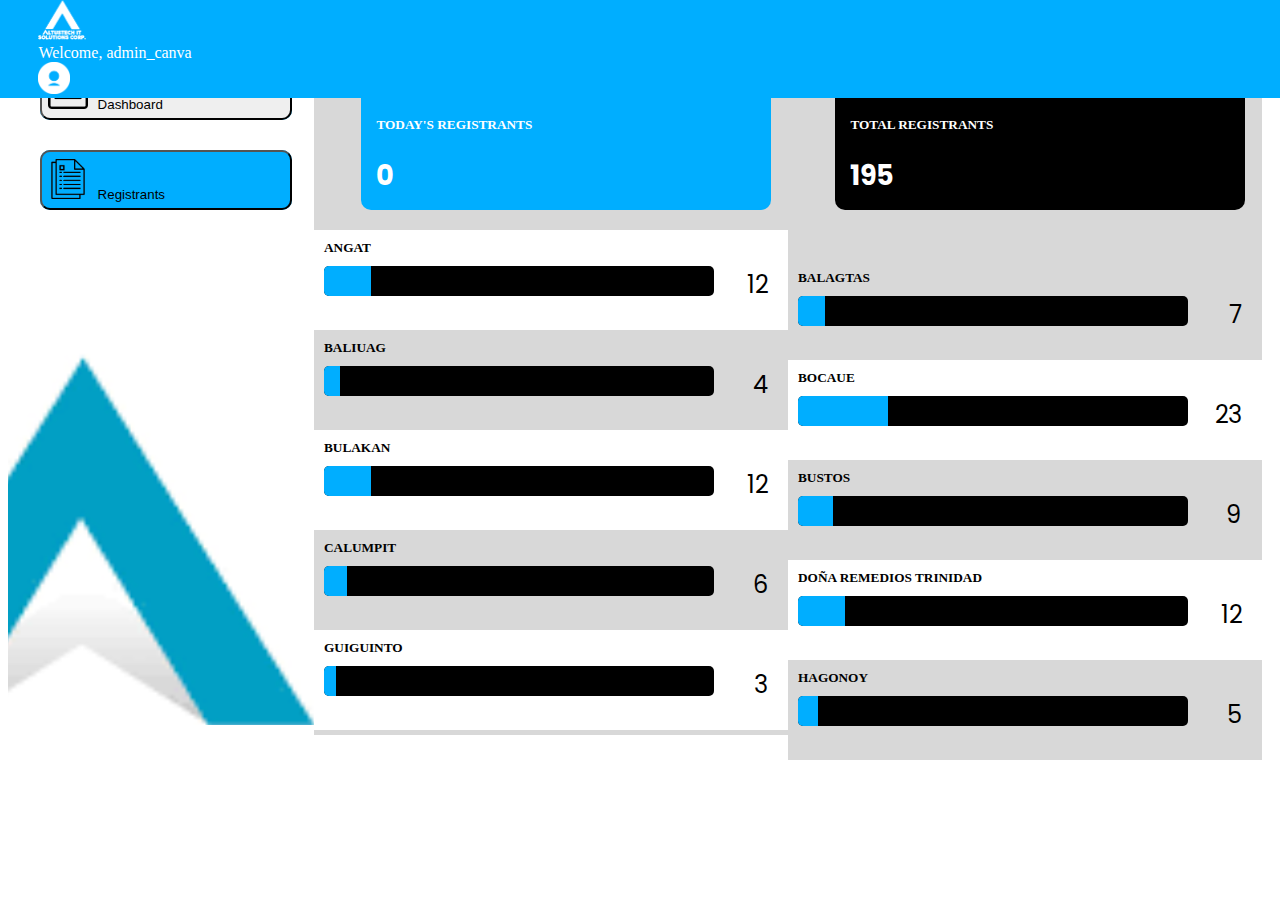
<file: registrants.html>
<!DOCTYPE html>
<html lang="en" dir="ltr">
  <head>
    <meta charset="utf-8">
    <link href="https://cdn.jsdelivr.net/npm/bootstrap@5.0.2/dist/css/bootstrap.min.css" rel="stylesheet" integrity="sha384-EVSTQN3/azprG1Anm3QDgpJLIm9Nao0Yz1ztcQTwFspd3yD65VohhpuuCOmLASjC" crossorigin="anonymous">
    <title>Registrants</title>
    <link rel="stylesheet" href="css/styles.css">
    <link rel="stylesheet" href="css/header.css">
    <link href="https://fonts.googleapis.com/css2?family=Bangers&family=Lobster&family=Patua+One&family=Permanent+Marker&family=Poppins:wght@600;800&display=swap"
     rel="stylesheet">


  </head>
  <body>

    <div class="header">
        <div class="d-flex flex-row align-items-center">
            <div class="p-2">
                <a href="index.html"> <img class="headerlogo" src="images/altuslogo.png" alt="altus_logo"></a>
            </div>
            <div class="ms-auto p-2">
                <p class="headerwc">Welcome, admin_canva</p>
            </div>
            <div class="p-2">
                <img class="profilelogo" src="images/profile.png" alt="profile_logo">
            </div>
        </div>
    </div>



      <div class="middle-container">
        <img class="background img-fluid" src="images/background.png" alt="profile_logo">
        <div class="right-bg">
          <div class="left-container">

            <div class="left-column1">
              <div class="todays">
                <h5>TODAY'S REGISTRANTS</h5>
                <h2>0</h2>
              </div>
            </div>

            <div class="container-left1">
              <h5 class="place">ANGAT</h5>
              <div class="progress-left1">
                <div class="progress-fill-left1">
                </div>
                <span class="progress-text-left1">12</span>
              </div>
            </div>

            <div class="container-left2">
              <h5 class="place">BALIUAG</h5>
              <div class="progress-left2">
                <div class="progress-fill-left2">
                </div>
                <span class="progress-text-left2">4</span>
              </div>
            </div>

            <div class="container-left3">
              <h5 class="place">BULAKAN</h5>
              <div class="progress-left3">
                <div class="progress-fill-left3">
                </div>
                <span class="progress-text-left3">12</span>
              </div>
            </div>

            <div class="container-left4">
              <h5 class="place">CALUMPIT</h5>
              <div class="progress-left4">
                <div class="progress-fill-left4">
                </div>
                <span class="progress-text-left4">6</span>
              </div>
            </div>

            <div class="container-left5">
              <h5 class="place">GUIGUINTO</h5>
              <div class="progress-left5">
                <div class="progress-fill-left5">
                </div>
                <span class="progress-text-left5">3</span>
              </div>
            </div>

          </div>

          <div class="right-container">

            <div class="right-column1">
              <div class="total">
                <h5>TOTAL REGISTRANTS</h5>
                <h2>195</h2>
              </div>

              <div class="container-right1">
                <h5 class="place">BALAGTAS</h5>
                <div class="progress-right1">
                  <div class="progress-fill-right1">
                  </div>
                  <span class="progress-text-right1">7</span>
                </div>
              </div>

              <div class="container-right2">
                <h5 class="place">BOCAUE</h5>
                <div class="progress-right2">
                  <div class="progress-fill-right2">
                  </div>
                  <span class="progress-text-right2">23</span>
                </div>
              </div>

              <div class="container-right3">
                <h5 class="place">BUSTOS</h5>
                <div class="progress-right3">
                  <div class="progress-fill-right3">
                  </div>
                  <span class="progress-text-right3">9</span>
                </div>
              </div>

              <div class="container-right4">
                <h5 class="place">DOÑA REMEDIOS TRINIDAD</h5>
                <div class="progress-right4">
                  <div class="progress-fill-right4">
                  </div>
                  <span class="progress-text-right4">12</span>
                </div>
              </div>

              <div class="container-right5">
                <h5 class="place">HAGONOY</h5>
                <div class="progress-right5">
                  <div class="progress-fill-right5">
                  </div>
                  <span class="progress-text-right5">5</span>
                </div>
              </div>

            </div>
          </div>
        </div>
        <div class="left-bg">
          <div class="container-dashboard">
            <button type="button" class="btn1 btn-primary"><img src="images/dash-icon.png" alt="">Dashboard</button>
          </div>
          <div class="container-registrants">
            <button type="button" class="btn2 btn-primary"><img src="images/reg-icon.png" alt="">Registrants</button>
          </div>
        </div>
      </div>






    <script src="https://cdn.jsdelivr.net/npm/@popperjs/core@2.9.2/dist/umd/popper.min.js" integrity="sha384-IQsoLXl5PILFhosVNubq5LC7Qb9DXgDA9i+tQ8Zj3iwWAwPtgFTxbJ8NT4GN1R8p" crossorigin="anonymous"></script>
    <script src="https://cdn.jsdelivr.net/npm/bootstrap@5.0.2/dist/js/bootstrap.min.js" integrity="sha384-cVKIPhGWiC2Al4u+LWgxfKTRIcfu0JTxR+EQDz/bgldoEyl4H0zUF0QKbrJ0EcQF" crossorigin="anonymous"></script>

  </body>
</html>
</file>
<file: css/styles.css>
.middle-container{
  width: 100%;
  height: 675px;
  background: white;
  margin-top: 50px;
  position: relative;

}
.background {
    background-position: center;
    position: absolute;
    width: 100%;
    height: 675px;


}

.left-bg{
  width: 25%;
  height: 300px;
  float: left;
  left: 0;
  top: 0;
  position: relative;
}


.right-bg{
  width: 75%;
  height: 675px;
  background-color: rgb(216, 216, 216);
  float: right;
  display: flex;
  right: 10px;
  top: 0;
  position: relative;
  margin-top: 10px;
}

.left-container{
  width: 50%;
}

.right-container{
  width: 50%;
}

.right-column1{
  width: 100%;
  height: 150px;
  position: relative;
}

.left-column1{
  width: 100%;
  height: 150px;
  position: relative;

}

.todays{
  color: white;
  width: 80%;
  height: 100px;
  background-color: rgb(0, 174, 255);
  margin-top: 20px;
  margin-left: 10%;
  padding: 15px;
  border-radius: 10px;
}
h3{
  margin: 0;
  border: 0;
  font-family: 'Poppins', sans-serif;
}
h2{
  margin: 0;
  border: 0;
  font-size: 1.7rem;
  font-family: 'Poppins', sans-serif;
}
span{
  margin: 0;
  border: 0;
  font-family: 'Poppins', sans-serif;
}
.total{
  color: white;
  width: 80%;
  height: 100px;
  background-color: black;
  margin-top: 20px;
  margin-left: 10%;
  margin-bottom: 50px;
  padding: 15px;
  border-radius: 10px;

}

.container-left1{
  position: relative;
  width: 100%;
  height: 100px;
  background-color: white;
}
.container-left1 h5{
  width: 100%;
}
.place{
  float: left;
  width: 280px;
  margin: 10px;
  text-align: left;
}
.progress-left1{
  width: 390px;
  height: 30px;
  background-color: black;
  border-radius: 5px;
  margin: 10px;
  overflow: hidden;
}
.progress-fill-left1{
  width: 12%;
  height: 100%;
  background-color: rgb(0, 174, 255);
}

.progress-text-left1{
  position: absolute;
  top: 37px;
  right: 20px;
  font-size: 1.5rem;
}


.container-left2{
  position: relative;
  width: 100%;
  height: 100px;
  background-color: rgb(216, 216, 216);
}
.container-left2 h5{
  width: 100%;
}
.progress-left2{
  width: 390px;
  height: 30px;
  background-color: black;
  border-radius: 5px;
  margin: 10px;
  overflow: hidden;
}
.progress-fill-left2{
  width: 4%;
  height: 100%;
  background-color: rgb(0, 174, 255);
}

.progress-text-left2{
  position: absolute;
  top: 37px;
  right: 20px;
  font-size: 1.5rem;
}




.container-left3{
  position: relative;
  width: 100%;
  height: 100px;
  background-color: white;
}
.container-left3 h5{
  width: 100%;
}
.progress-left3{
  width: 390px;
  height: 30px;
  background-color: black;
  border-radius: 5px;
  margin: 10px;
  overflow: hidden;
}
.progress-fill-left3{
  width: 12%;
  height: 100%;
  background-color: rgb(0, 174, 255);
}

.progress-text-left3{
  position: absolute;
  top: 37px;
  right: 20px;
  font-size: 1.5rem;
}




.container-left4{
  position: relative;
  width: 100%;
  height: 100px;
  background-color: rgb(216, 216, 216);
}
.container-left4 h5{
  width: 100%;
}
.progress-left4{
  width: 390px;
  height: 30px;
  background-color: black;
  border-radius: 5px;
  margin: 10px;
  overflow: hidden;
}
.progress-fill-left4{
  width: 6%;
  height: 100%;
  background-color: rgb(0, 174, 255);
}

.progress-text-left4{
  position: absolute;
  top: 37px;
  right: 20px;
  font-size: 1.5rem;
}




.container-left5{
  position: relative;
  width: 100%;
  height: 100px;
  background-color: white;
}
.container-left5 h5{
  width: 100%;
}
.progress-left5{
  width: 390px;
  height: 30px;
  background-color: black;
  border-radius: 5px;
  margin: 10px;
  overflow: hidden;
}
.progress-fill-left5{
  width: 3%;
  height: 100%;
  background-color: rgb(0, 174, 255);
}

.progress-text-left5{
  position: absolute;
  top: 37px;
  right: 20px;
  font-size: 1.5rem;
}


.container-right1{
  position: relative;
  width: 100%;
  height: 100px;
  background-color: rgb(216, 216, 216);
}
.container-right1 h5{
  width: 100%;
}
.progress-right1{
  width: 390px;
  height: 30px;
  background-color: black;
  border-radius: 5px;
  margin: 10px;
  overflow: hidden;
}
.progress-fill-right1{
  width: 7%;
  height: 100%;
  background-color: rgb(0, 174, 255);
}

.progress-text-right1{
  position: absolute;
  top: 37px;
  right: 20px;
  font-size: 1.5rem;
}



.container-right2{
  position: relative;
  width: 100%;
  height: 100px;
  background-color: white;
}
.container-right2 h5{
  width: 100%;
}
.progress-right2{
  width: 390px;
  height: 30px;
  background-color: black;
  border-radius: 5px;
  margin: 10px;
  overflow: hidden;
}
.progress-fill-right2{
  width: 23%;
  height: 100%;
  background-color: rgb(0, 174, 255);
}

.progress-text-right2{
  position: absolute;
  top: 37px;
  right: 20px;
  font-size: 1.5rem;
}

.container-right3{
  position: relative;
  width: 100%;
  height: 100px;
  background-color: rgb(216, 216, 216);
}
.container-right3 h5{
  width: 100%;
}
.progress-right3{
  width: 390px;
  height: 30px;
  background-color: black;
  border-radius: 5px;
  margin: 10px;
  overflow: hidden;
}
.progress-fill-right3{
  width: 9%;
  height: 100%;
  background-color: rgb(0, 174, 255);
}

.progress-text-right3{
  position: absolute;
  top: 37px;
  right: 20px;
  font-size: 1.5rem;
}

.container-right4{
  position: relative;
  width: 100%;
  height: 100px;
  background-color: white;
}
.container-right4 h5{
  width: 100%;
}
.progress-right4{
  width: 390px;
  height: 30px;
  background-color: black;
  border-radius: 5px;
  margin: 10px;
  overflow: hidden;
}
.progress-fill-right4{
  width: 12%;
  height: 100%;
  background-color: rgb(0, 174, 255);
}

.progress-text-right4{
  position: absolute;
  top: 37px;
  right: 20px;
  font-size: 1.5rem;
}

.container-right5{
  position: relative;
  width: 100%;
  height: 100px;
  background-color: rgb(216, 216, 216);
}
.container-right5 h5{
  width: 100%;
}
.progress-right5{
  width: 390px;
  height: 30px;
  background-color: black;
  border-radius: 5px;
  margin: 10px;
  overflow: hidden;
}
.progress-fill-right5{
  width: 5%;
  height: 100%;
  background-color: rgb(0, 174, 255);
}

.progress-text-right5{
  position: absolute;
  top: 37px;
  right: 20px;
  font-size: 1.5rem;
}

.container-dashboard{
  width: 80%;
  height: 60px;
  margin-top: 10px;
  text-align: center;
  background-color: rgb(0, 174, 255);
  border-radius: 10px;
  margin-left: 10%;
  color: white;
  display: flex;
}
.btn1{
  text-align: left;
  width: 100%;
  border-radius: 10px;
}
.container-dashboard img{
  width: 40px;
  height: 40px;
  margin-right: 10px;
}


.container-registrants{
  width: 80%;
  height: 60px;
  margin-left: 10%;
  margin-top: 30px;
  text-align: center;
  background-color: rgb(0, 174, 255);
  border-radius: 10px;
  color: white;
  display: flex;
}

.container-registrants h2{
  padding-top: 14px;
  font-size: 1.5rem;
}
.container-registrants img{
  width: 40px;
  height: 40px;
  margin-right: 10px;
}
.btn2{
  text-align: left;
  width: 100%;
  border-radius: 10px;
  background: rgb(0, 174, 255);
}
</file>
<file: css/header.css>
.headerlogo {
    width: 3rem !important;
}

.header {
    background-color: rgb(0, 174, 255);
    padding: 0% 3%;
    position: fixed;
    top: 0;
    right: 0;
    left: 0;
    z-index: 99;
}

.headerwc {
    margin-top: auto;
    margin-bottom: auto;
    color: white;
}

h3{
    font-size: 2rem !important;
}

.profilelogo {
    width: 2rem !important;
}
</file>
